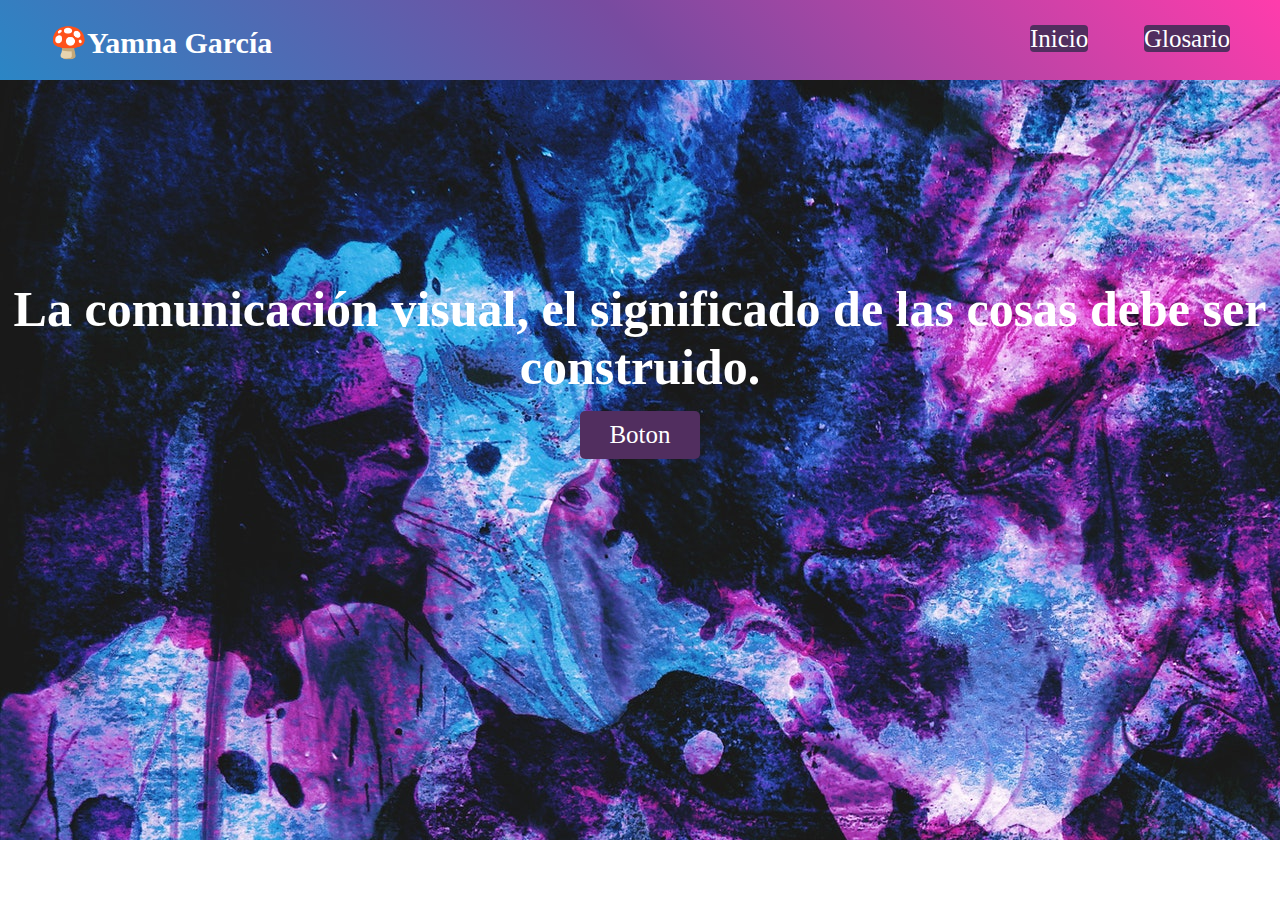
<file: Nuevo Glosario/index.html>
<!DOCTYPE html>
<html lang="es">
<head>
    
    <meta charset="UTF-8">
    <title>Inicio</title>
    
    <link rel="stylesheet" href="css/header.css">
    <link rel="stylesheet" href="css/header.css">
    <link rel="stylesheet" href="css/index.css">
       
     
</head>
 <body> 
    
    <header>
       <h1 class="logo"> 🍄Yamna García</h1>
       
       <ul class="nav">
           <li>
           <a href="index.html">Inicio</a>
           </li>
           <li>
           <a href="glosario.html">Glosario</a>
           </li>
       </ul>
       
    </header>
        
     <a href="#">  </a>
     
    <section class="banner_index">
       <h2 class="leyenda"> La comunicación visual,
el significado de las cosas debe ser construido.</h2>
        <a href="#" class="btn_banner">Boton</a>
        
    </section>
     
    
    
    
    
    
</body>

</html>
</file>
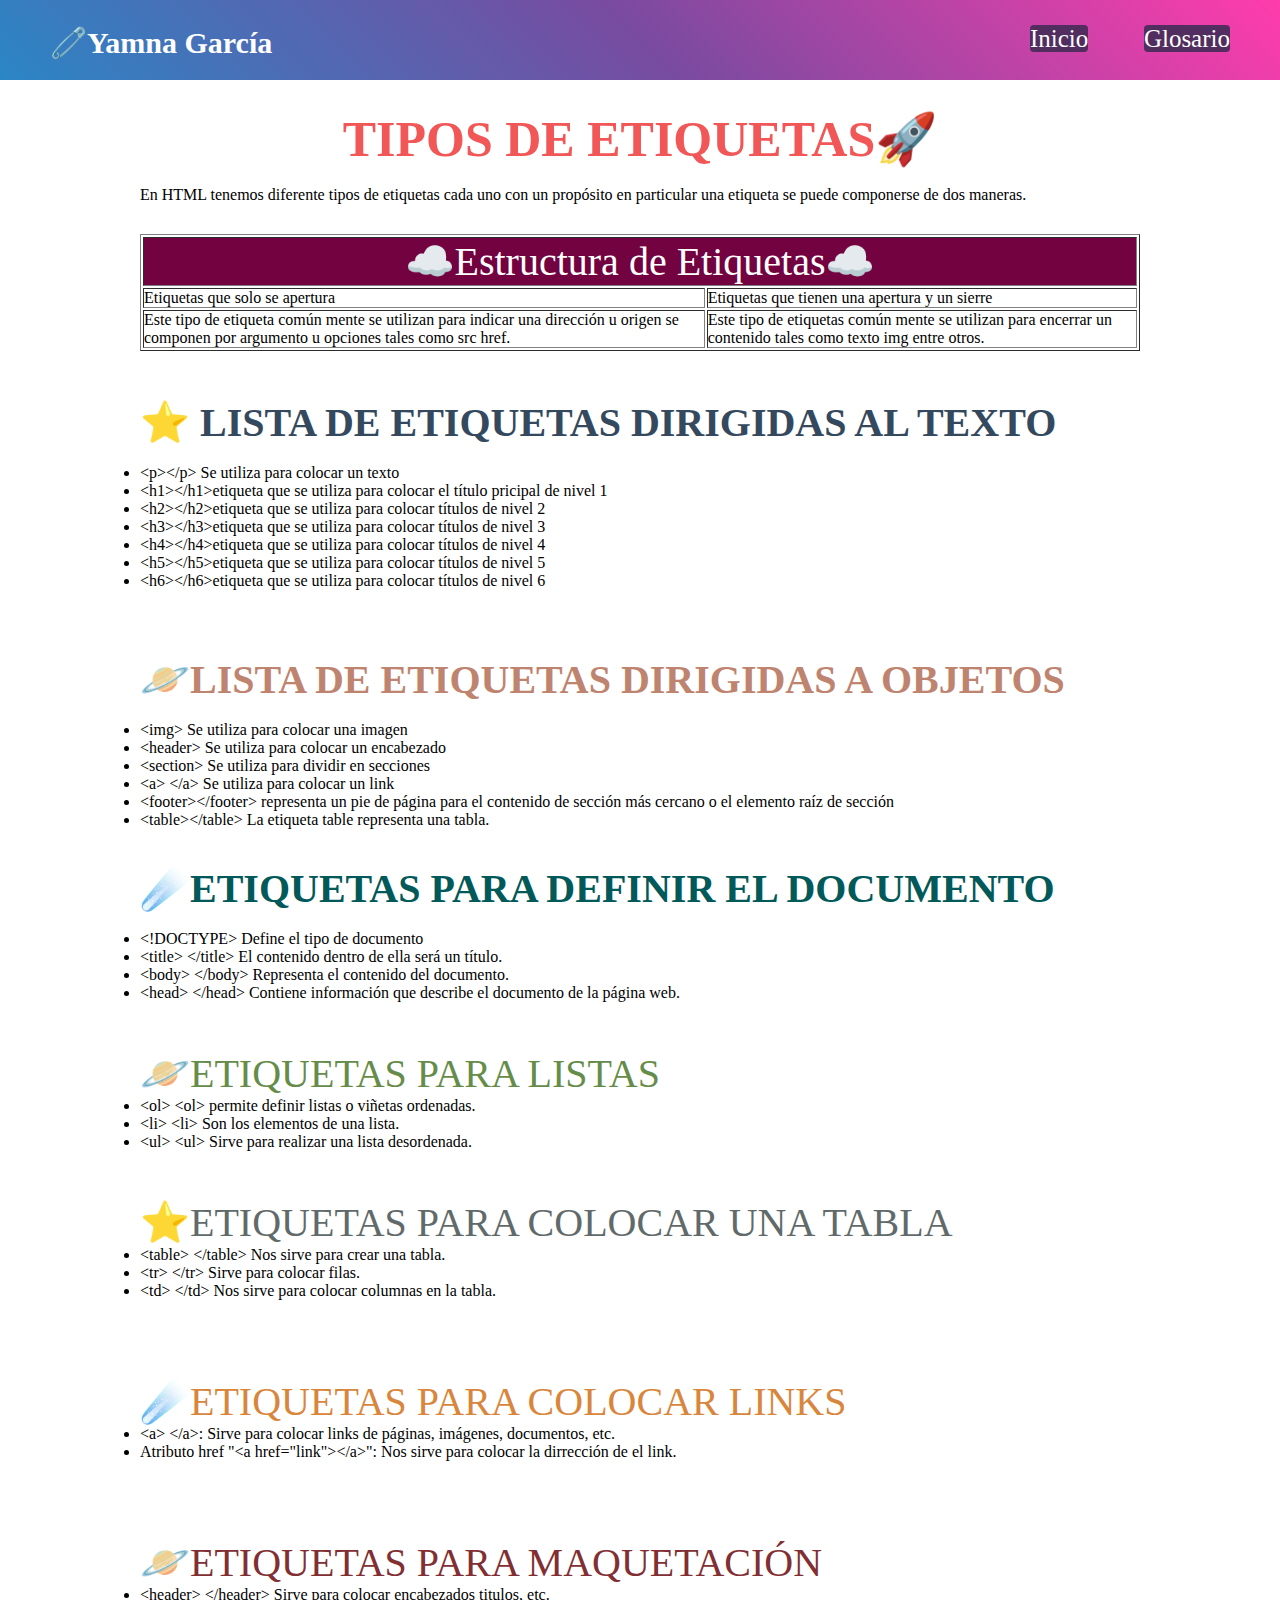
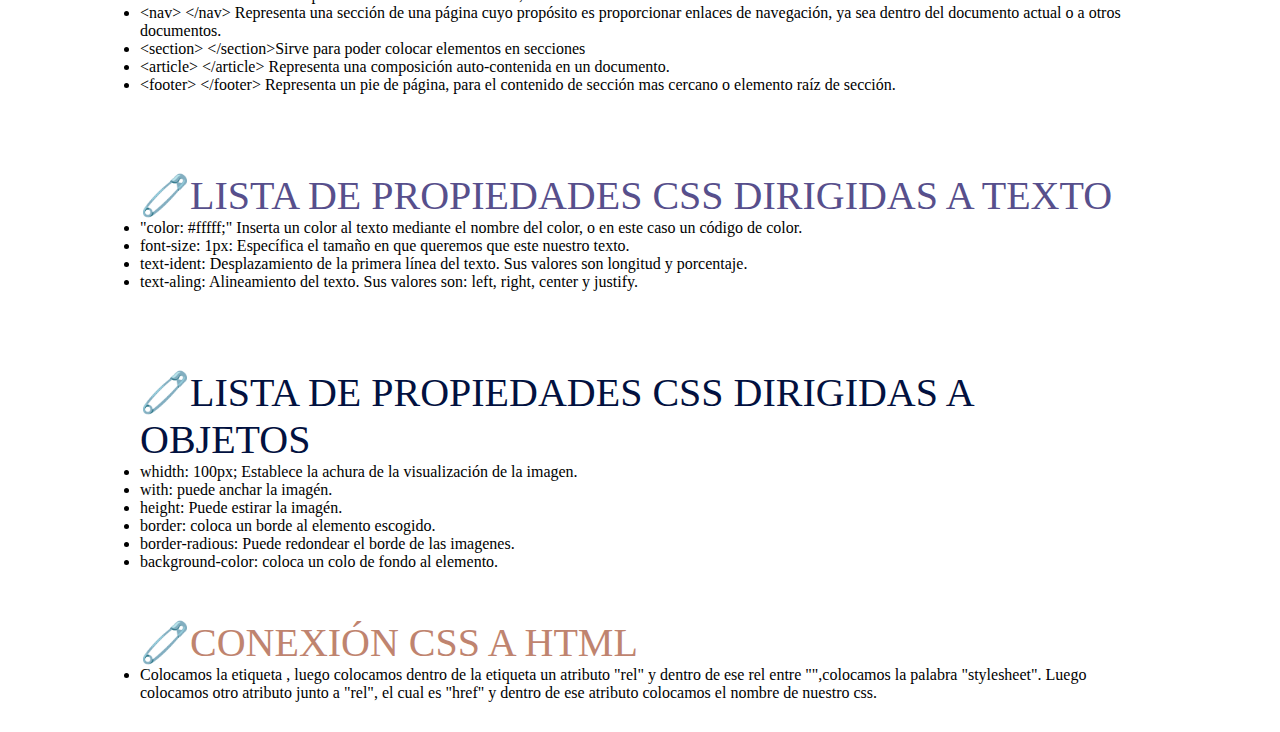
<file: Nuevo Glosario/glosario.html>
<!DOCTYPE html>
<html>
<head>
     <title>Yamna Garcia</title> 
     <link rel="stylesheet" href="css/glosario.css"> 
     <link rel="stylesheet" href="css/header.css">
    
</head> 
    
<body>
  
   <header>
       <h1 class="logo">🧷Yamna García</h1>
       
       <ul class="nav">
           <li>
           <a href="index.html">Inicio</a>
           </li>
           <li>
           <a href="glosario.html">Glosario</a>
           </li>
       </ul>
       
    </header>
                    
       
       
   
    <section>
        <h1 class="TITULO">TIPOS DE ETIQUETAS🚀</h1> 
        
        <br>
        
           <p>
            En HTML tenemos diferente tipos de etiquetas cada uno con un propósito en particular una
            etiqueta se puede componerse de dos maneras. 
        </p>
    </section>
    
    <section>
        <table border="1">
            <tr>
                <td colspan="2" class="titulo_tabla">☁️Estructura de Etiquetas☁️</td>
            </tr>
            
            <tr>
                <td>Etiquetas que solo se apertura</td>
                <td>Etiquetas que tienen una apertura y un sierre</td>
            </tr>
            
            <tr>
                <td>
                    Este tipo de etiqueta común mente se utilizan
                    para indicar una dirección u origen se
                    componen por argumento u opciones tales
                    como src href.
                </td>

                <td>
                    Este tipo de etiquetas común mente se
                    utilizan para encerrar un contenido tales como texto img entre otros.
                </td>
            </tr>
        </table>
    </section>
    
    <section>
    <br>
        <h2 class="subtitulo">⭐️ LISTA DE ETIQUETAS DIRIGIDAS AL TEXTO</h2>
        <br>
        <ul>
        
            <li>&lt;p&gt;&lt;/p&gt; Se utiliza para colocar un texto</li>
            <li> &lt;h1&gt;&lt;/h1&gt;etiqueta que se utiliza para colocar el título pricipal de nivel 1</li>
            <li> &lt;h2&gt;&lt;/h2&gt;etiqueta que se utiliza para colocar títulos de nivel 2</li>
            <li> &lt;h3&gt;&lt;/h3&gt;etiqueta que se utiliza para colocar títulos de nivel 3</li>
            <li> &lt;h4&gt;&lt;/h4&gt;etiqueta que se utiliza para colocar títulos de nivel 4</li>
            <li> &lt;h5&gt;&lt;/h5&gt;etiqueta que se utiliza para colocar títulos de nivel 5</li>
            <li> &lt;h6&gt;&lt;/h6&gt;etiqueta que se utiliza para colocar títulos de nivel 6</li>
        
        </ul>
        
           <br>
           <br>
        </section>
           
    <section>       
     <h4 class="Subtitulo_2">🪐LISTA DE ETIQUETAS DIRIGIDAS A OBJETOS</h4>
       <br>
        <ul>
            <li> &lt;img&gt; Se utiliza para colocar una imagen</li>
            <li> &lt;header&gt; Se utiliza para colocar un encabezado</li>
            <li> &lt;section&gt; Se utiliza para dividir en secciones</li>
            <li> &lt;a&gt; &lt;/a&gt; Se utiliza para colocar un link</li>
            <li> &lt;footer&gt;&lt;/footer&gt; representa un pie de página para el contenido de sección más cercano o el elemento raíz de sección</li>
            <li> &lt;table&gt;&lt;/table&gt; La etiqueta table representa una tabla.</li>
        </ul>
             
             <br>
             <br>
      
             <h5 class="eti">☄️ETIQUETAS PARA DEFINIR EL DOCUMENTO</h5>
             <br>
             <ul>
             <li> &lt;!DOCTYPE&gt; Define el tipo de documento </li>
            <li> &lt;title&gt;  &lt;/title&gt; El contenido dentro de ella será un título.</li>
            <li> &lt;body&gt;  &lt;/body&gt; Representa el contenido del documento.</li>
            <li> &lt;head&gt; &lt;/head&gt; Contiene información que describe el documento de la página web.</li>
            
         </ul>
         </section> 
         
         
    <section>
         <br>
    
        <h7 class="Subtitulo_3">🪐ETIQUETAS PARA LISTAS</h7>
        
        <br>

        <ul>
            <li> &lt;ol&gt; &lt;ol&gt; permite definir listas o viñetas ordenadas.</li>
            <li> &lt;li&gt; &lt;li&gt; Son los elementos de una lista.</li>
            <li> &lt;ul&gt; &lt;ul&gt; Sirve para realizar una lista desordenada.</li>
        
        </ul>
        
        <br>
        </section>
        
    <section>
           
           <h11 class="tble"> ⭐️ETIQUETAS PARA COLOCAR UNA TABLA</h11>
           
           <ul>
               <li>&lt;table&gt;  &lt;/table&gt; Nos sirve para crear una tabla.</li>
               <li>&lt;tr&gt;  &lt;/tr&gt; Sirve para colocar filas.</li>
               <li>&lt;td&gt;  &lt;/td&gt; Nos sirve para colocar columnas en la tabla.</li>
        
           </ul>     
            
        </section>
        
        <br>
        
    <section>
        <h12 class="link">☄️ETIQUETAS PARA COLOCAR LINKS</h12>
        
        <ul>
           
        <li>&lt;a&gt;  &lt;/a&gt;: Sirve para colocar links de páginas, imágenes, documentos, etc.</li>
        <li>Atributo href "&lt;a href="link"&gt;&lt;/a&gt;": Nos sirve para colocar la dirrección de el link.</li>
        
       </ul>
       </section>
       
       <br>
    <section>
          
            <h13 class="maquetacion">🪐ETIQUETAS PARA MAQUETACIÓN</h13>
            
            <ul>
                <li>&lt;header&gt;  &lt;/header&gt; Sirve para colocar encabezados titulos, etc.</li>
                <li>&lt;nav&gt;  &lt;/nav&gt; Representa una sección de una página cuyo propósito es proporcionar enlaces de navegación, ya sea dentro del documento actual o a otros documentos.</li>
                <li>&lt;section&gt;  &lt;/section&gt;Sirve para poder colocar elementos en secciones</li>
                <li>&lt;article&gt;  &lt;/article&gt; Representa una composición auto-contenida en un documento.</li>
                <li>&lt;footer&gt;  &lt;/footer&gt; Representa un pie de página, para el contenido de sección mas cercano o elemento raíz de sección.

</li>
                
                
                
                
                
                
                
            </ul>
       
           
      </section>
    
      
      <br>
      
          <section>
          <p1>🧷LISTA DE PROPIEDADES CSS DIRIGIDAS A TEXTO</p1>
          
          <ul>
              <li>"color: #fffff;" Inserta un color al texto mediante el nombre del color, o en este caso un código de color.</li>
              <li>font-size: 1px: Específica el tamaño en que queremos que este nuestro texto.</li>
              <li>text-ident: Desplazamiento de la primera línea del texto. Sus valores son longitud y porcentaje.</li>
              <li>text-aling: Alineamiento del texto. Sus valores son: left, right, center y justify.</li>
          </ul>
          
    
          </section>
          <br>
          <section>
             
             <p2>🧷LISTA DE PROPIEDADES CSS DIRIGIDAS A OBJETOS</p2>
             <ul>
                 <li>whidth: 100px; Establece la achura de la visualización de la imagen.</li>
                 <li>with: puede anchar la imagén.</li>
                 <li>height: Puede estirar la imagén.</li>
                 <li>border: coloca un borde al elemento escogido.</li>
                 <li>border-radious: Puede redondear el borde de las imagenes.</li>
                 <li>background-color: coloca un colo de fondo al elemento.</li>
             </ul>
              
              <section>
                 <br>
                  <p3> 🧷CONEXIÓN CSS A HTML </p3>
                  
                  <li>Colocamos la etiqueta <link>, luego colocamos dentro de la etiqueta un atributo "rel" y dentro de ese rel entre "",colocamos la palabra "stylesheet". Luego colocamos otro atributo junto a "rel", el cual es "href" y dentro de ese atributo colocamos el nombre de nuestro css.</li>
              </section>
              
              
              
              
              
              
              
          </section>
</file>
<file: Nuevo Glosario/css/header.css>
*{
    margin: 0px;
    padding: 0px;
    font-family: verdana;
}

header{
    width: 100%;
    height: 80px;
    padding: 0px 50px 0px 50px;
    padding-top: 25px;
    box-sizing: border-box;
    color:background-color: #FF3CAC;
    background-image: linear-gradient(225deg, #FF3CAC 0%, #784BA0 50%, #2B86C5 100%);

    
    display: flex;
    flex-direction: row;
    justify-content:space-between;}

.logo{
    color: #fff;
    font-size: 30px;
   
    
}

.nav{
    
    color: white;
    font-size: 20px;
    list-style: none;
    width: 200px;

    display: flex;
    flex-direction: row;
    justify-content:space-between;
    
    
}

a{
    text-decoration: none;
    color: white;
    background: #512E5F;
    font-size: 25px;
    font-family: verdana;
    border-radius: 4px;
    margin-top: 15px;
    
    transition: 0.3s;


}
    
     
    

a:hover{
    width: 150px;
    transition: 0.3s;
    background-color: #48C9B0;
    border-radius: 5px;
}

logo{
    color: #fff;
    font-size: 25px;
}


}
.nav li{
    color: #fff;
}
</file>
<file: Nuevo Glosario/css/index.css>
.banner_index{
    width: 100%;
    height: 560px;
    padding-top: 200px;
    
    background-image: url(../img/fondo_bannerYK.jpg);
}

.leyenda{
    text-align: center;
    font-size: 50px;
    }

.btn_banner{
    display: block;
    width: 100px;
    margin: auto;
    background-color: #512E5F;
    text-align: center;
    color: #fff;
    text-decoration: none;
    padding: 10px 10px 10px 10px;
    border-radius: 5px;
    margin-top: 15px;
    
    transition: 0.3s;
}

.btn_banner:hover{
    width: 150px;
    transition: 0.3s;
    background-color: #48C9B0;
}

h2{
    color: white;
   
}
</file>
<file: Nuevo Glosario/css/glosario.css>
*{
    margin: 0;
    padding: 0;
    font-family: verdana;

}

section{
    width: 1000px;
    margin: 30px auto;
    box-sizing: border-box;
}

.TITULO{
    text-align: center;
    color:#F25757 ;
    Font-size: 50px;
    font-family:fantasy;   
    margin: 20px 0px 0px 0px; }

.titulo_tabla{
    text-align:center;
    Font-size:40px;
    color:white;
    background-color:#730240;
    font-family:fantasy;
}


.subtitulo{
     font-family: fantasy;
     font-size: 40px;
     color:#34495E ;
}

h4{
    
    font-family: fantasy;
    font-size: 40px;
    color:#BF846F;
}

h5{
    font-family: fantasy;
    font-size: 40px;
    color:#025959;
}

h7{ font-family: fantasy;
    font-size: 40px;
    color:#668C4A;
}

h8{
    font-family: fantasy;
    font-size: 40px;
    color:#3EB595 ;
}

h9{ 
    font-family: fantasy;
    font-size: 40px;
    color:#34495E;
}

h10{
    font-family: fantasy;
    font-size: 40px;
    color:#8E44AD;
}

h11{
     font-family: fantasy;
    font-size: 40px;
    color:#616A6B ;
}

h12{
    font-family: fantasy;
    font-size: 40px;
    color:#D9863D;
}

h13{
    font-family: fantasy;
    font-size: 40px;
    color:#812F33;}

p1{
    text-align:justify;
    font-family: fantasy;
    font-size: 40px;
    color:#574F8C;
}


.logo{
    color: white;
    font-size: 25;
}

p2{
    font-size: 40px;
    font-family: fantasy;
    color: #021140;
}

p3{  
    font-size:40px;
    font-family: fantasy;
    color:#BF846F;
    
}

.nav{
    color:white;
}
</file>
